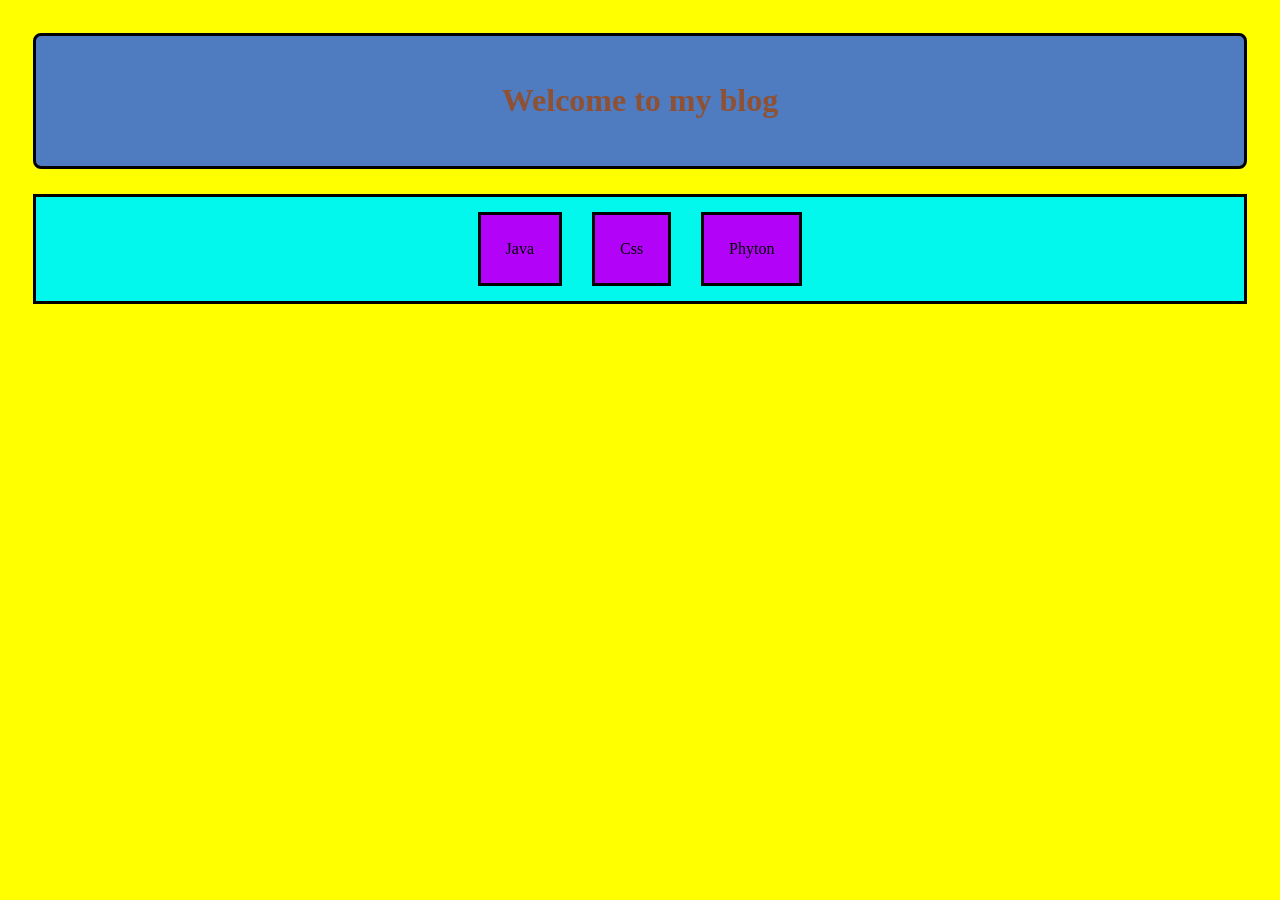
<file: wdl codes/que2/index.html>
<!DOCTYPE html>
<html lang="en">
    <head>
        <meta charset="UTF-8">
        <meta name="viewport" content="width=device-width, initial-scale=1.0">
        <title>
            Responsive blog
        </title>
        <link rel="stylesheet" href="style.css">
    </head>
    <body>
        <header>
            <h1>
                Welcome to my blog
            </h1>
        </header>
        <main>
            <div class="flex-style">
                <div>
                    Java
                </div>
                <div>
                    Css
                </div>
                <div>
                    Phyton
                </div>
            </div>
        </main>
    </body>
</html>
</file>
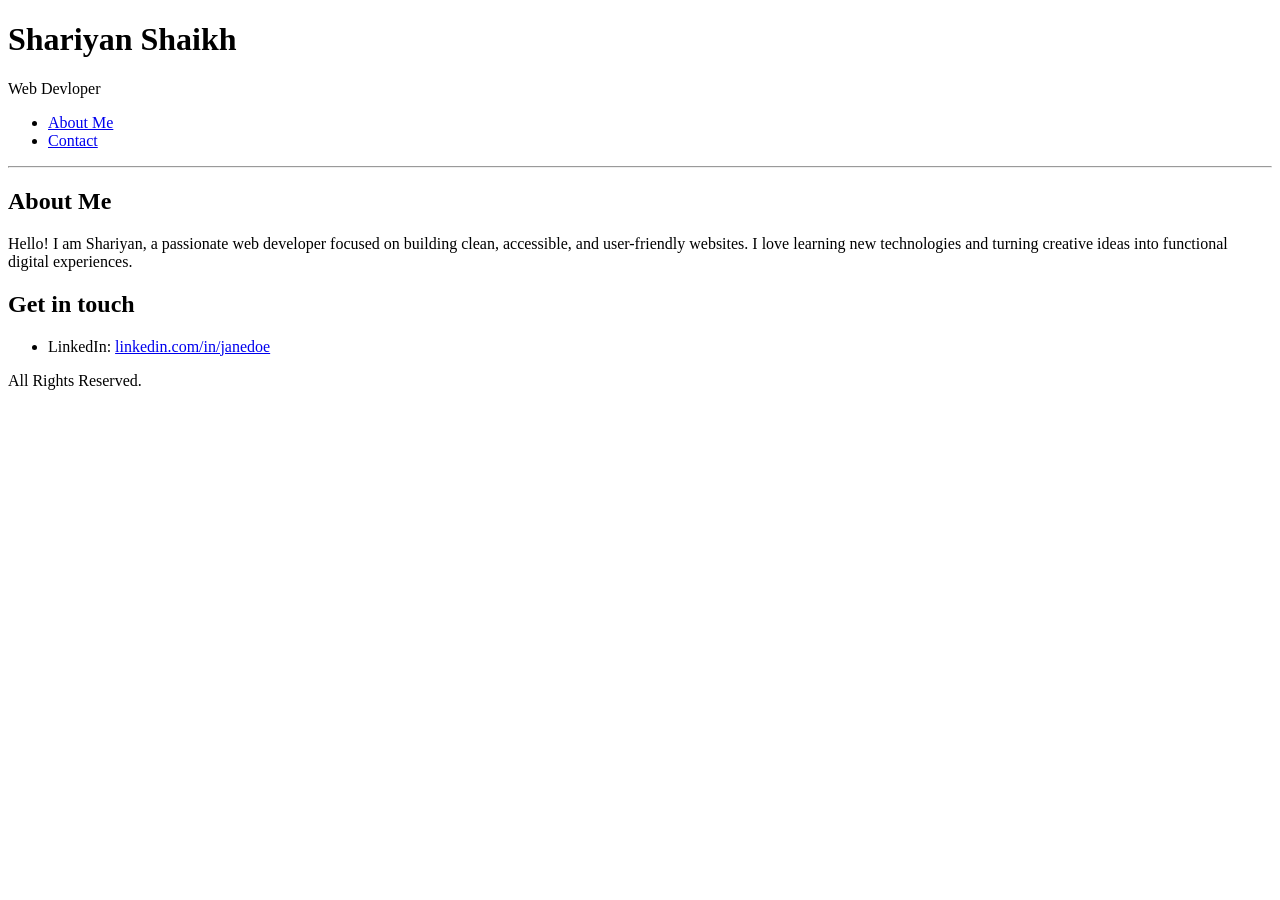
<file: wdl codes/que1/1.html>
<!DOCTYPE html>
<html lang="en">
<head>
    <meta charset="UTF-8">
    <meta name="viewport" content="width=device-width,initial-scale=1.0">
    <title>
        My Portfolio
    </title>
</head>
<body>
    <header>
        <h1>Shariyan Shaikh</h1>
        <p> Web Devloper</p>
        <nav>
            <ul>
                <li>
                    <a href="#about">About Me</a>
                </li>
                <li>
                    <a href="#contact">Contact</a>
                </li>
            </ul>
        </nav>
    </header>
    <hr>
    <main>
        <section id ="about">
            <h2>About Me</h2>
            <p>Hello! I am Shariyan, a passionate web developer focused on building clean, accessible, and user-friendly websites. I love learning new technologies and turning creative ideas into functional digital experiences.</p>
        </section>
        <section id="contact">
            <h2>Get in touch</h2>
            <ul>
                <Li>
                    LinkedIn: <a href="#" target="_blank">linkedin.com/in/janedoe</a>
                </Li>
            </ul>
        </section>
    </main>
    <footer>
        <P>
            All Rights Reserved.
        </P>
    </footer>
</body>
</html>
</file>
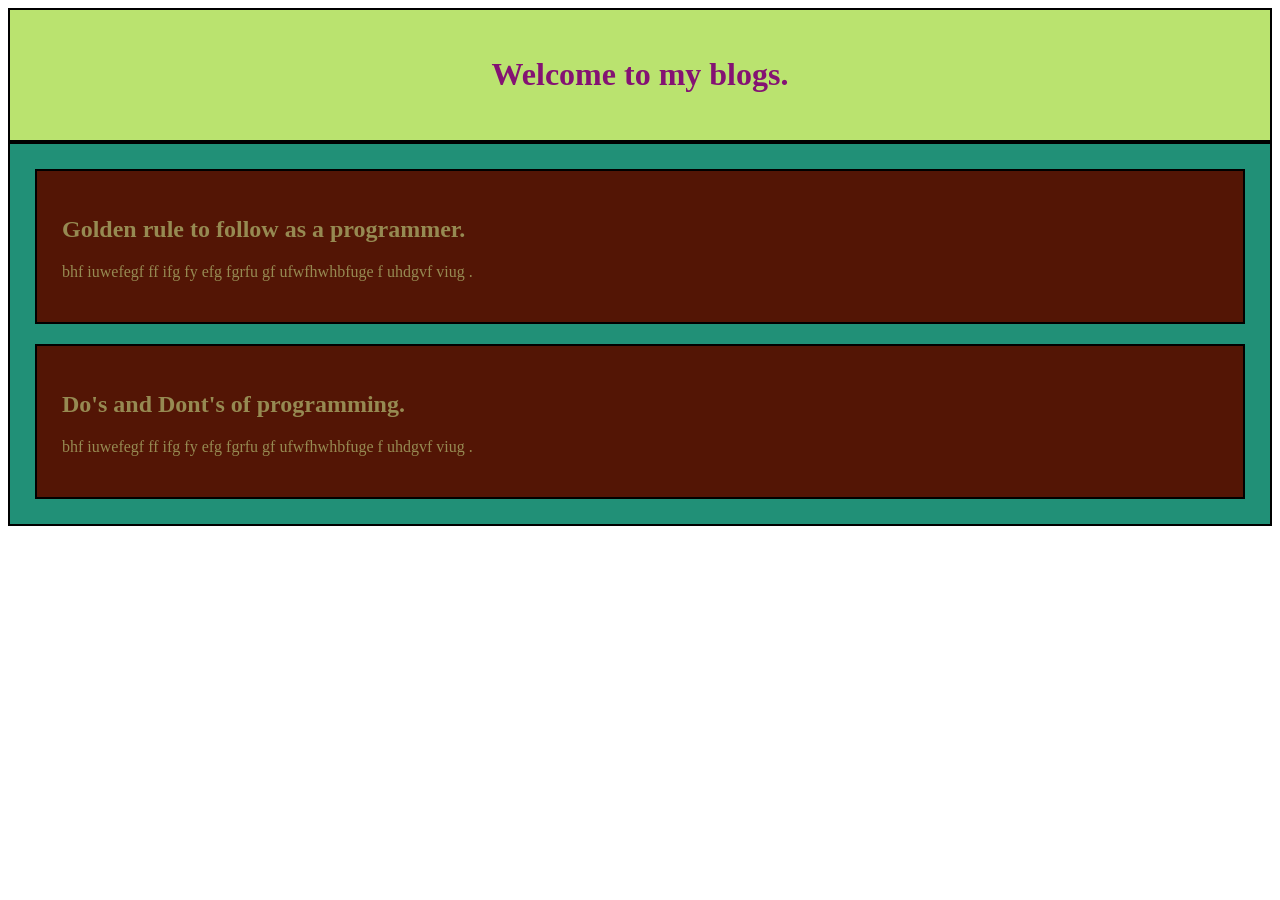
<file: wdl codes/que3/3.html>
<!DOCTYPE html>
<html lang="en">
    <head>
        <meta charset="UTF-8">
        <meta name="viewport" content="width=device-width , inital scale=1.0">
        <title>
            Responsive Multi coloum Blog
        </title>
        <link rel="stylesheet" href="style.css">
    </head>
    <body>
        <header>
            <h1>
                Welcome to my blogs.
            </h1>
        </header>
        <main>
            <div class="grid">
                <div class="grid-item">
                    <article>
                        <h2>
                            Golden rule to follow as a programmer.
                        </h2>
                        <p>
                            bhf iuwefegf ff ifg fy efg fgrfu gf ufwfhwhbfuge f uhdgvf viug .
                        </p>
                    </article>
                </div>
                <div class="grid-item">
                    <article>
                        <h2>
                            Do's and Dont's of programming.
                        </h2>
                        <p>
                            bhf iuwefegf ff ifg fy efg fgrfu gf ufwfhwhbfuge f uhdgvf viug .
                        </p>
                    </article>
                </div>
            </div>
        </main>
    </body>
</html>
</file>
<file: wdl codes/que2/style.css>
header
{
    background-color:#4f7bc1;
    color:rgb(143, 81, 51);
    padding: 25px 15px;             
    text-align: center;             
    margin-bottom: 25px;
    border-radius: 8px; 
    border:3px solid black;
}

.flex-style
{
    display:flex;
    background-color:#02f8ec;
    padding:15px;             
    text-align: center;   
    border:3px solid rgb(0, 0, 0) ;
    padding:15px;
    gap:30px;
    justify-content:center;
}
.flex-style div
{
    background-color:#b202f8;
    padding:25px;             
    text-align: center;   
    border:3px solid rgb(0, 0, 0) ;
}

@media screen and (min-width:700px)
    {
        body
        {
            padding:25px;
            background-color:yellow;
        }
    }
</file>
<file: wdl codes/que3/style.css>
header 
{
    background-color: #bae36f;
    color: #841273;             
    padding: 25px 15px; 
    text-align: center;
    border:2px solid black;
} 
.grid
{
    display:grid;
    gap:20px;
    color:rgb(150, 138, 82);
    background-color:rgb(33, 144, 119);
    border: 2px solid black;
    padding: 25px;
}
.grid-item
{
    background-color:rgb(83, 21, 5);
    border: 2px solid black;
    padding: 25px;
}
</file>
